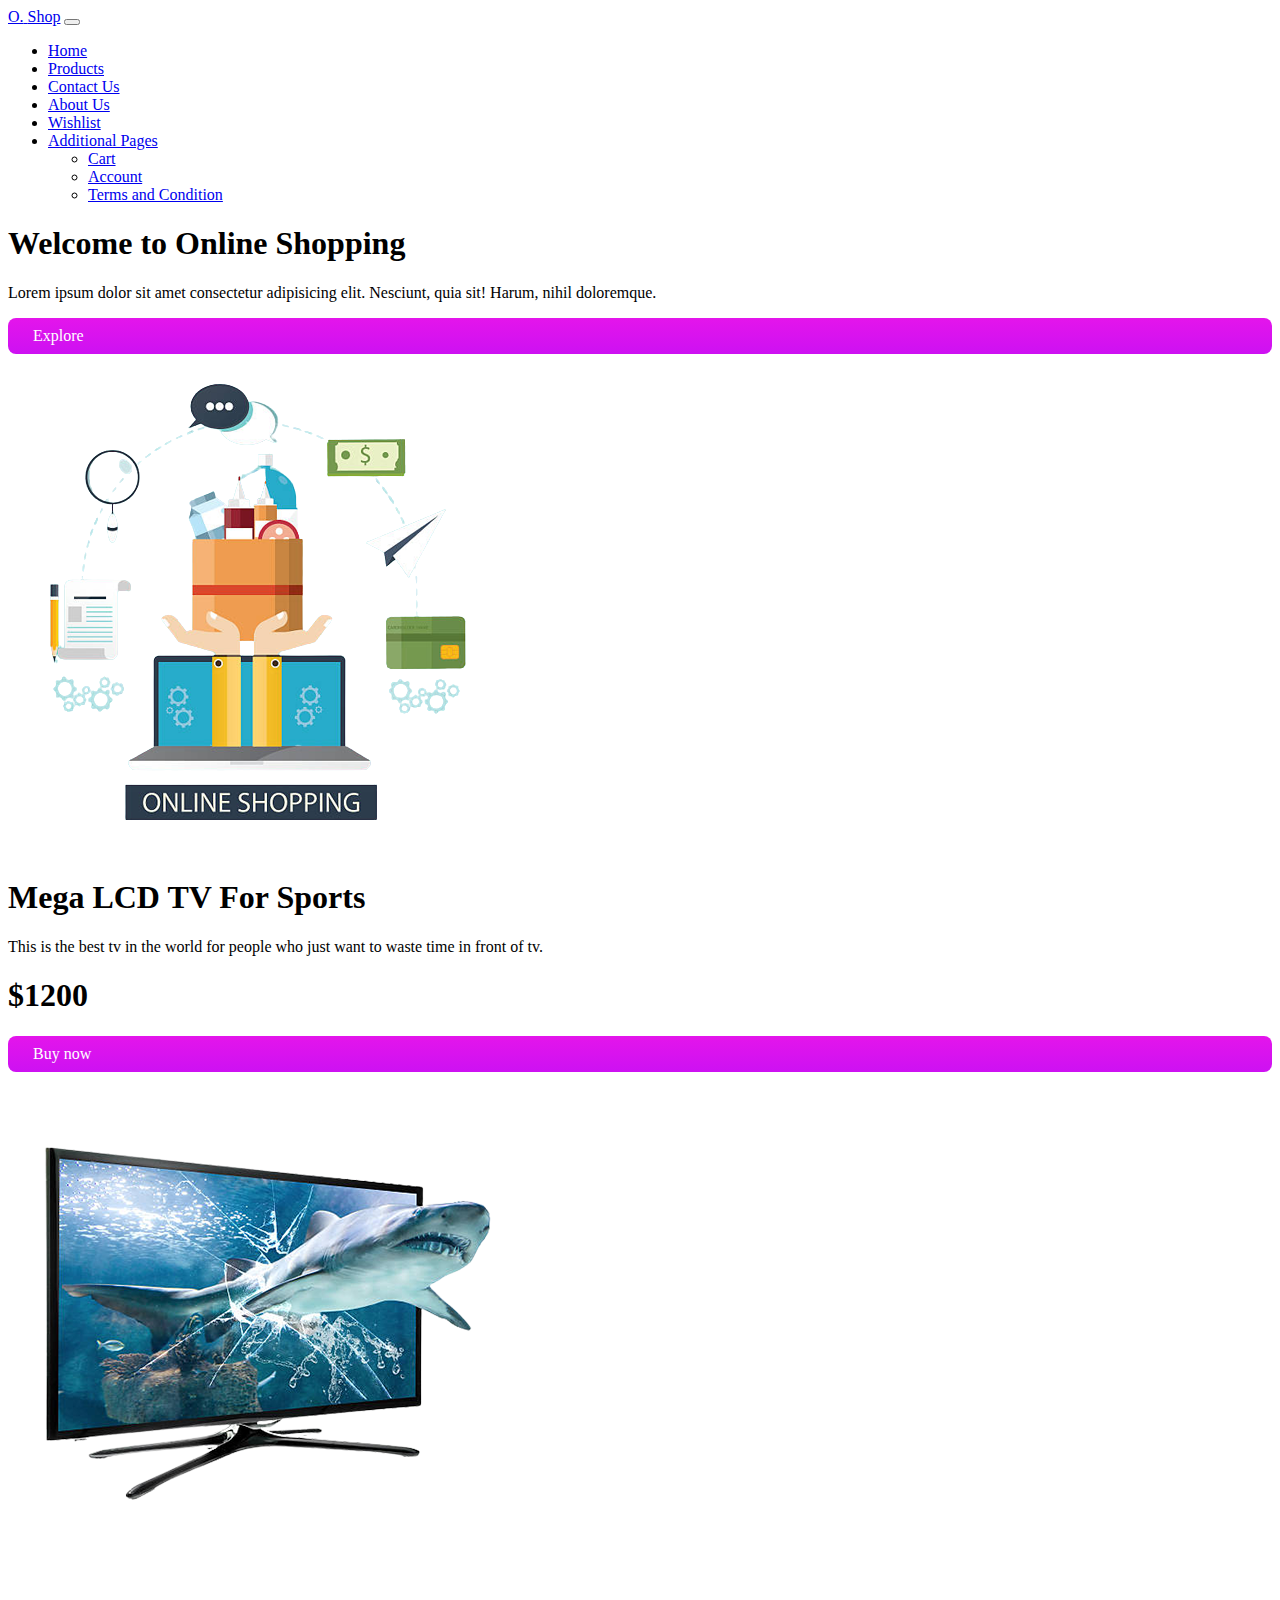
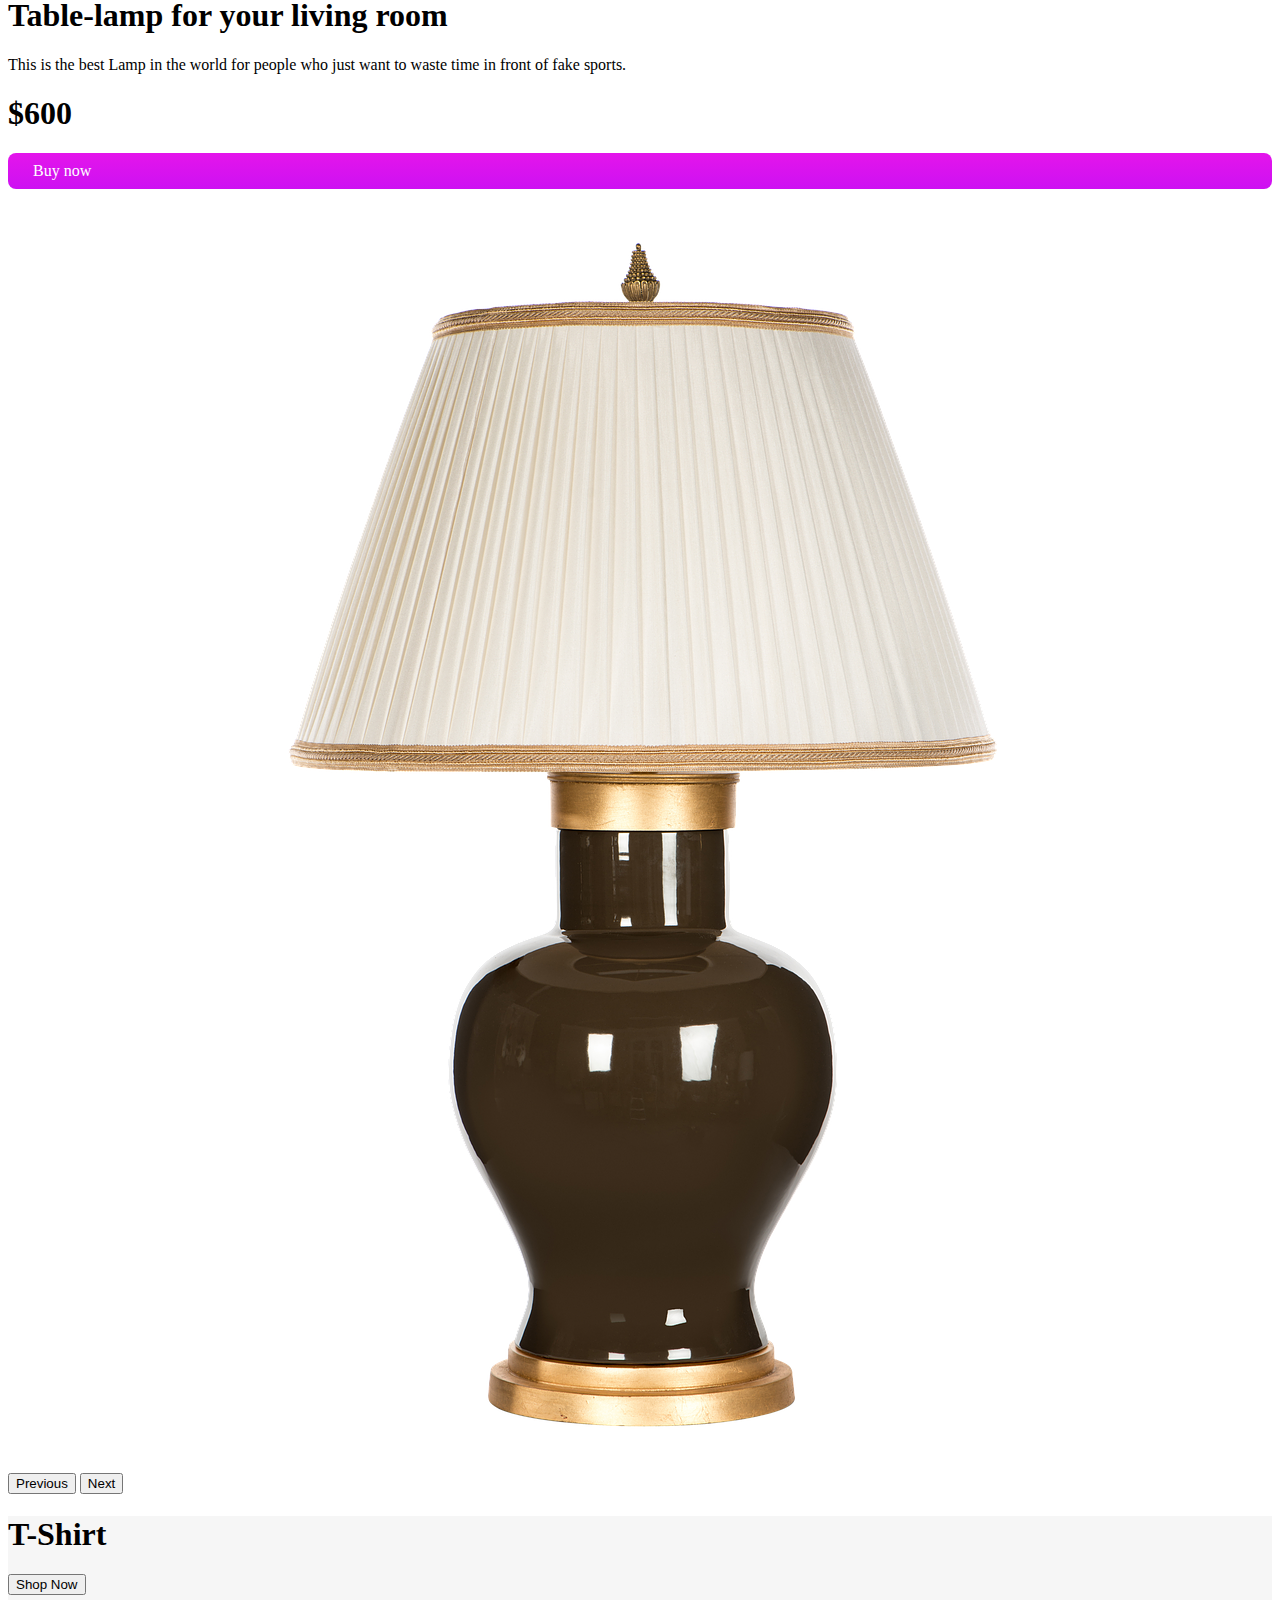
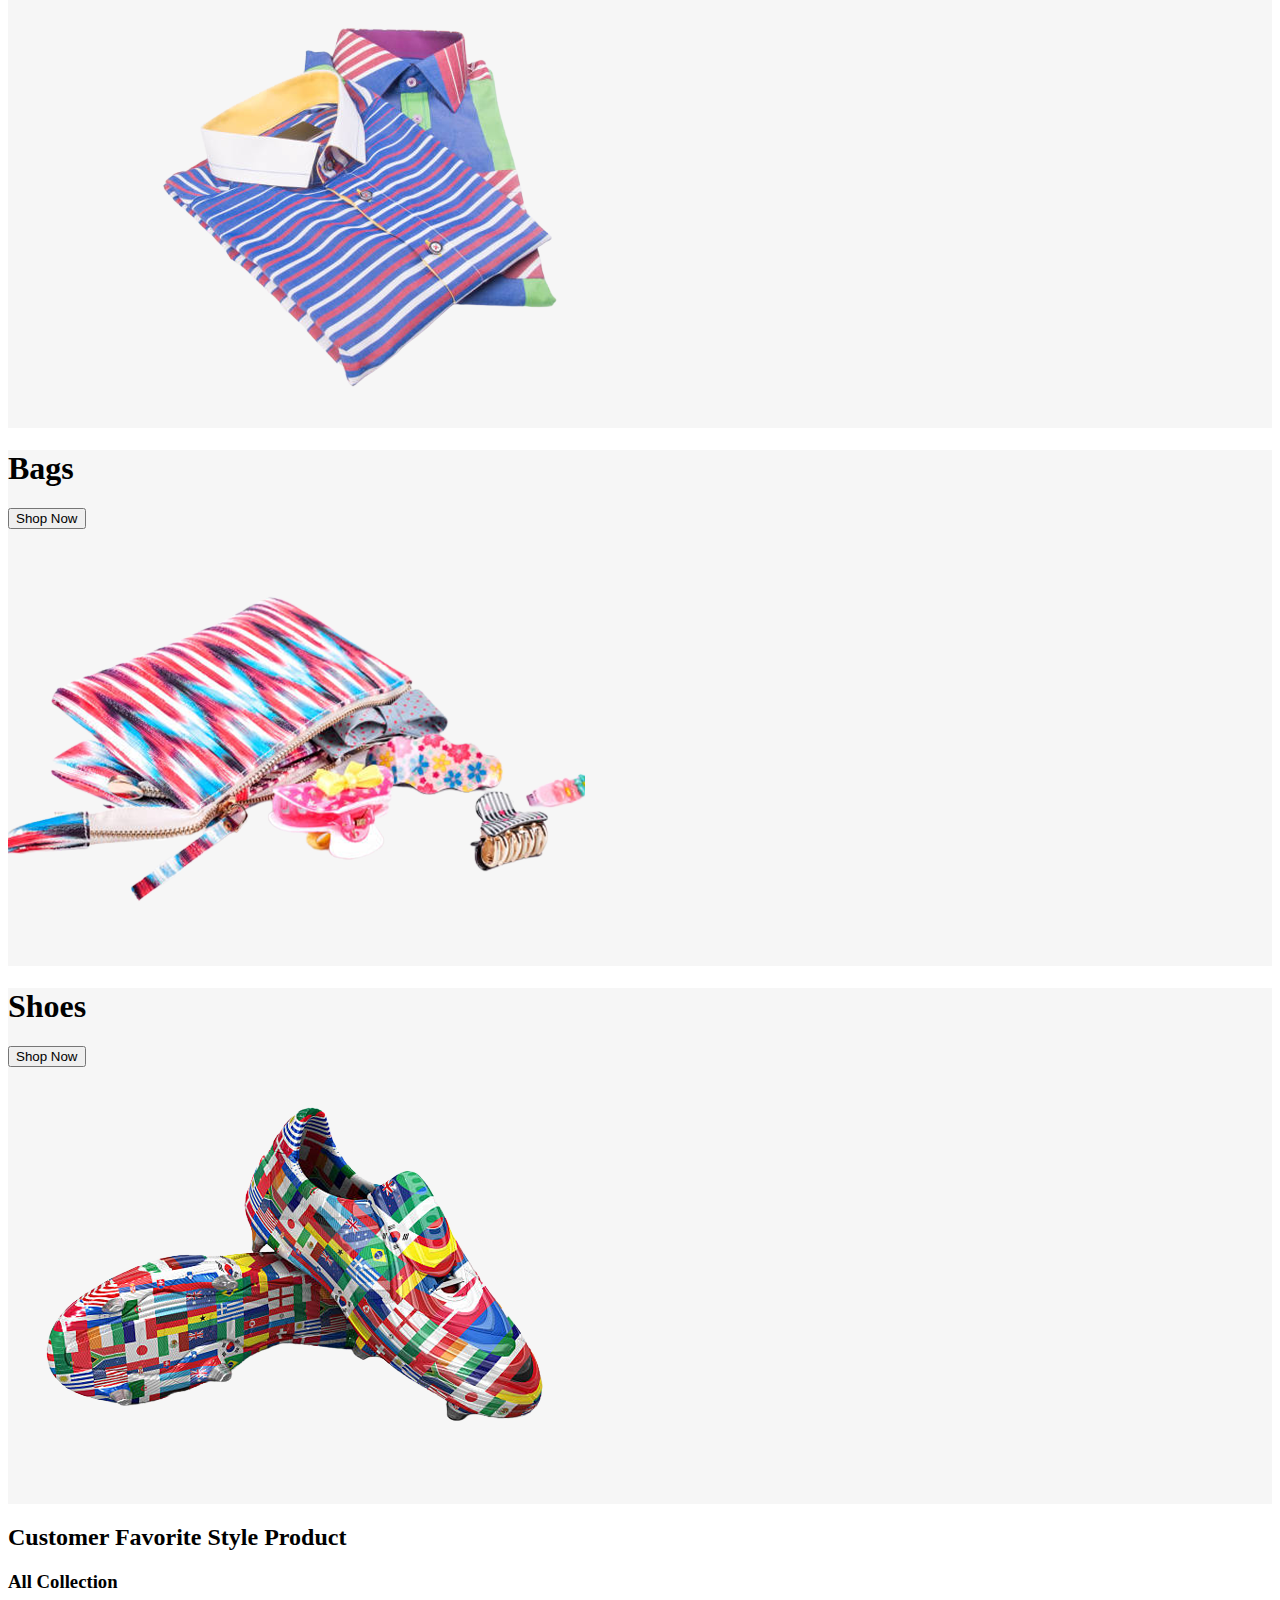
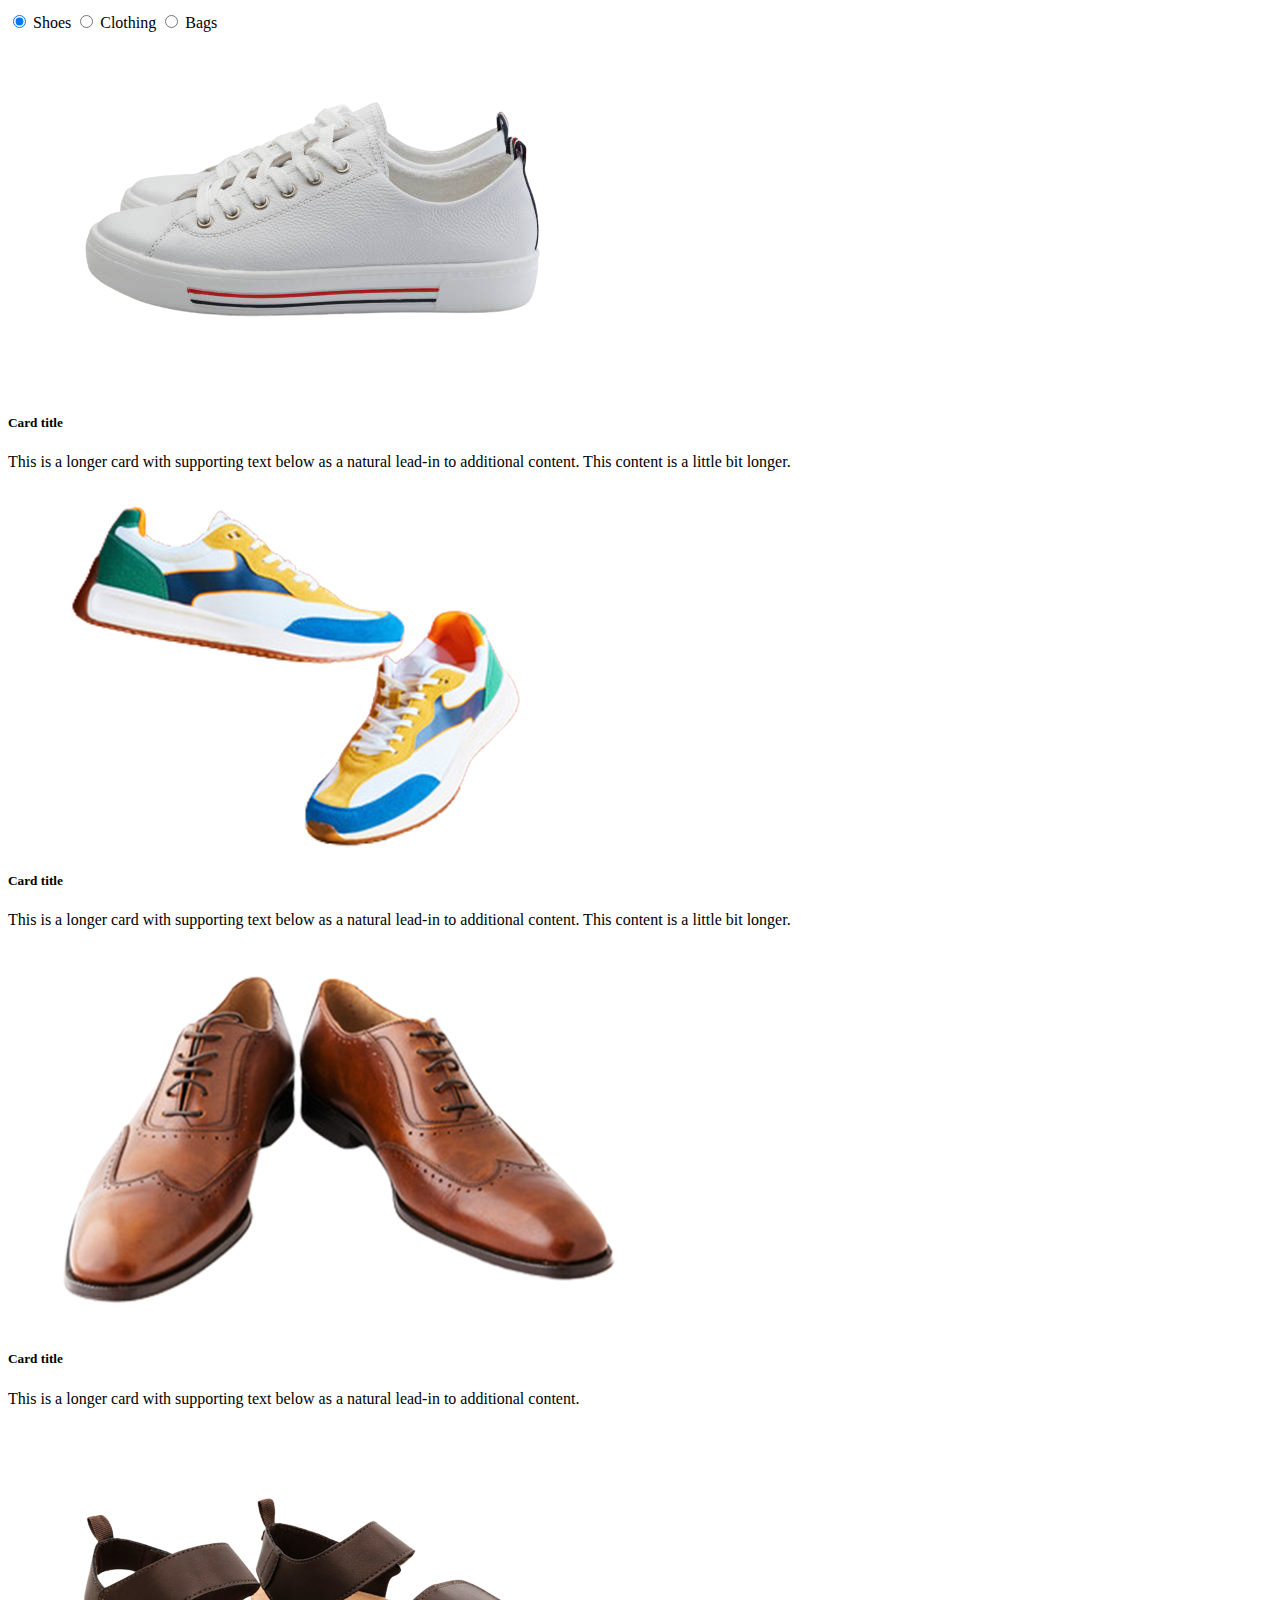
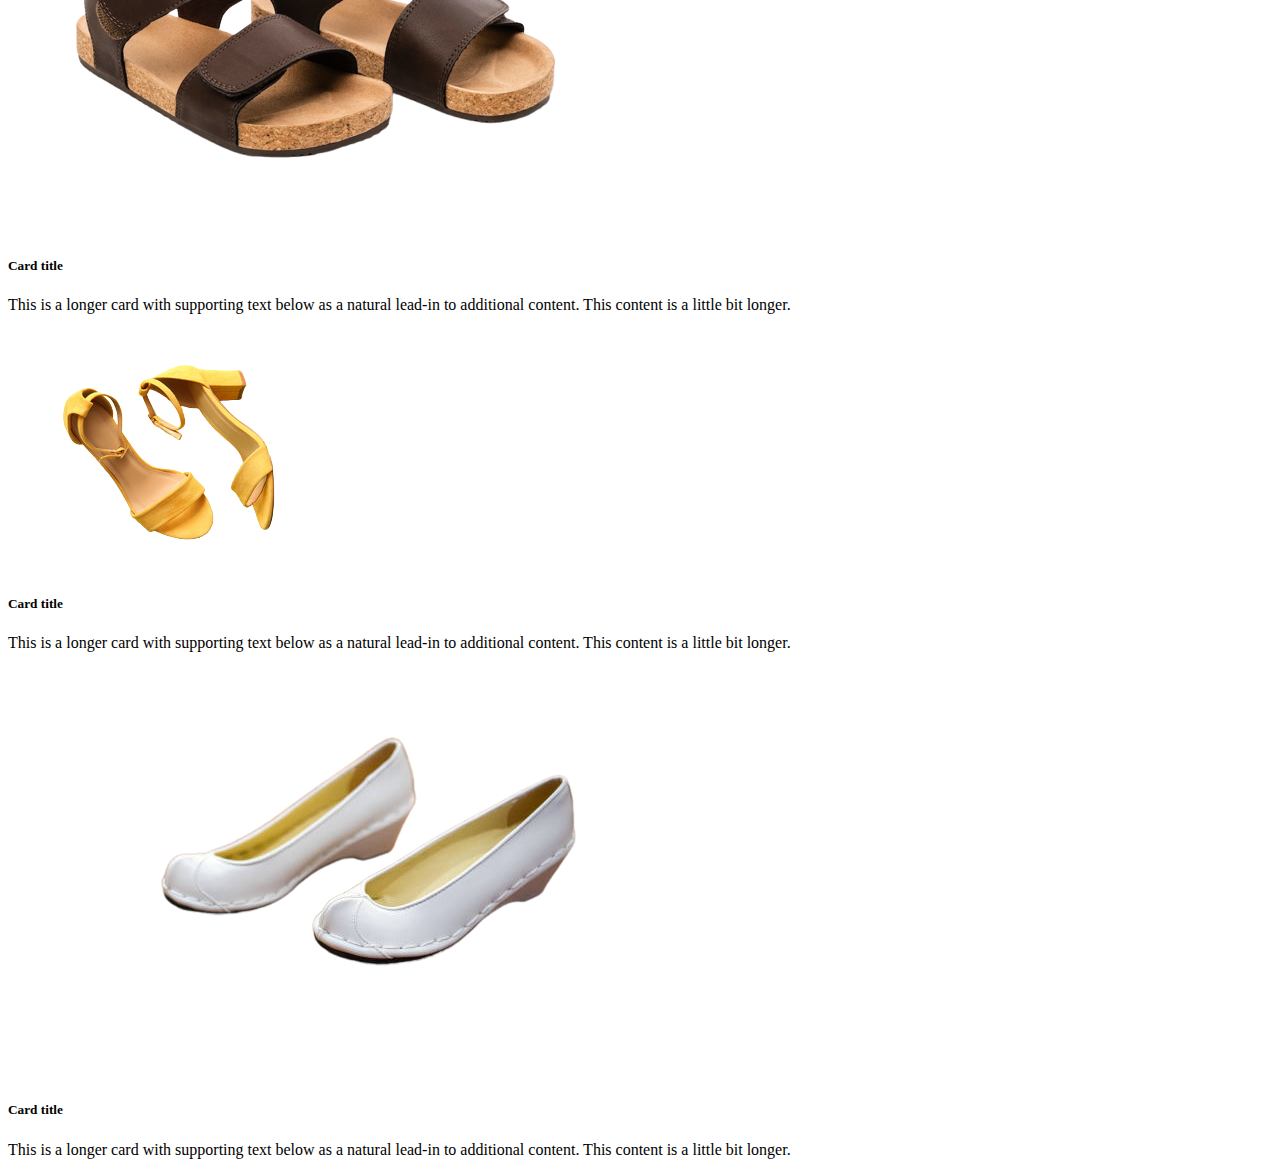
<file: index.html>
<!DOCTYPE html>
<html lang="en">
  <head>
    <meta charset="UTF-8" />
    <meta http-equiv="X-UA-Compatible" content="IE=edge" />
    <meta name="viewport" content="width=device-width, initial-scale=1.0" />
    <!-- css link -->
    <link rel="stylesheet" href="style/style.css" />
    <!-- Bootstrap css link -->
    <link
      href="https://cdn.jsdelivr.net/npm/bootstrap@5.3.0/dist/css/bootstrap.min.css"
      rel="stylesheet"
      integrity="sha384-9ndCyUaIbzAi2FUVXJi0CjmCapSmO7SnpJef0486qhLnuZ2cdeRhO02iuK6FUUVM"
      crossorigin="anonymous"
    />
    <!-- google fonts link  -->
    <link rel="preconnect" href="https://fonts.googleapis.com" />
    <link rel="preconnect" href="https://fonts.gstatic.com" crossorigin />
    <link
      href="https://fonts.googleapis.com/css2?family=Poppins:ital,wght@1,300&display=swap"
      rel="stylesheet"
    />
    <title>O. Shop</title>
  </head>
  <body>
    <!-- Header start -->

    <nav class="navbar navbar-expand-lg bg-body-tertiary">
      <div class="container">
        <a class="navbar-brand" href="#"
          ><span class="fs-1 fw-normal text-black-50">O.</span>
          <span class="fs-5 fw-bold">Shop</span></a
        >
        <button
          class="navbar-toggler"
          type="button"
          data-bs-toggle="collapse"
          data-bs-target="#navbarNavDropdown"
          aria-controls="navbarNavDropdown"
          aria-expanded="false"
          aria-label="Toggle navigation"
        >
          <span class="navbar-toggler-icon"></span>
        </button>
        <div class="collapse navbar-collapse" id="navbarNavDropdown">
          <ul class="navbar-nav nav-underline">
            <li class="nav-item">
              <a class="nav-link active" aria-current="page" href="#">Home</a>
            </li>
            <li class="nav-item">
              <a class="nav-link" href="#">Products</a>
            </li>
            <li class="nav-item">
              <a class="nav-link" href="#">Contact Us</a>
            </li>
            <li class="nav-item">
              <a class="nav-link" href="#">About Us</a>
            </li>
            <li class="nav-item">
              <a class="nav-link" href="#">Wishlist</a>
            </li>
            <li class="nav-item dropdown">
              <a
                class="nav-link dropdown-toggle"
                href="#"
                role="button"
                data-bs-toggle="dropdown"
                aria-expanded="false"
              >
                Additional Pages
              </a>
              <ul class="dropdown-menu">
                <li>
                  <a class="dropdown-item" href="#">Cart</a>
                </li>
                <li><a class="dropdown-item" href="#">Account</a></li>
                <li>
                  <a class="dropdown-item" href="#">Terms and Condition</a>
                </li>
              </ul>
            </li>
          </ul>
        </div>
      </div>
    </nav>

    <!-- image slide-->
    <section id="hero">
      <!-- image-slide -->
      <section class="container">
        <div
          id="carouselExampleControls"
          class="carousel slide"
          data-bs-ride="carousel"
        >
          <div class="carousel-inner">
            <div class="carousel-item active">
              <div
                class="row p-5 hero-bg-info bg-primary-subtle d-flex align-items-center"
              >
                <div class="col-lg-7">
                  <h1>Welcome to Online Shopping</h1>
                  <p>
                    Lorem ipsum dolor sit amet consectetur adipisicing elit.
                    Nesciunt, quia sit! Harum, nihil doloremque.
                  </p>

                  <div class="btn hero-btn-buy-now">Explore</div>
                </div>
                <div class="col-lg-5">
                  <img
                    src="images/hero-bg-removebg-preview.png"
                    class="d-block w-100"
                    alt="..."
                  />
                </div>
              </div>
            </div>
            <div class="carousel-item">
              <div
                class="row p-5 hero-bg-info bg-primary-subtle d-flex align-items-center"
              >
                <div class="col-lg-7">
                  <h1>Mega LCD TV For Sports</h1>
                  <p>
                    This is the best tv in the world for people who just want to
                    waste time in front of tv.
                  </p>
                  <h1>$1200</h1>
                  <div class="btn hero-btn-buy-now">Buy now</div>
                </div>
                <div class="col-lg-5">
                  <img src="images/tv.png" class="d-block w-100" alt="..." />
                </div>
              </div>
            </div>
            <div class="carousel-item">
              <div
                class="row p-5 hero-bg-info bg-primary-subtle d-flex align-items-center"
              >
                <div class="col-lg-7">
                  <h1>Table-lamp for your living room</h1>
                  <p>
                    This is the best Lamp in the world for people who just want
                    to waste time in front of fake sports.
                  </p>
                  <h1>$600</h1>
                  <div class="btn hero-btn-buy-now">Buy now</div>
                </div>
                <div class="col-lg-5">
                  <img
                    src="images/table-lamp-gdb9e54966_1280.png"
                    class="d-block w-100"
                    alt="..."
                  />
                </div>
              </div>
            </div>
          </div>
          <button
            class="carousel-control-prev"
            type="button"
            data-bs-target="#carouselExampleControls"
            data-bs-slide="prev"
          >
            <span class="carousel-control-prev-icon" aria-hidden="true"></span>
            <span class="visually-hidden">Previous</span>
          </button>
          <button
            class="carousel-control-next"
            type="button"
            data-bs-target="#carouselExampleControls"
            data-bs-slide="next"
          >
            <span class="carousel-control-next-icon" aria-hidden="true"></span>
            <span class="visually-hidden">Next</span>
          </button>
        </div>
      </section>
    </section>
    <!-- Header end -->
    <main>
      <!-- categories   -->
      <section id="categories">
        <div class="container my-5 cate">
          <div class="row g-2">
            <div class="col-lg-4 col-md-6">
              <div
                class="p-3 border d-flex align-items-center justify-content-between rounded-3"
                style="background-color: #f6f6f6"
              >
                <div>
                  <h1 class="">T-Shirt</h1>
                  <button type="button" class="btn btn-outline-dark">
                    Shop Now
                  </button>
                </div>
                <img class="w-50" src="images/categories/shirt.png" alt="" />
              </div>
            </div>
            <div class="col-lg-4 col-md-6">
              <div
                style="background-color: #f6f6f6"
                class="p-3 border bg-light.bg-gradient d-flex align-items-center justify-content-between rounded-3"
              >
                <div>
                  <h1 class="">Bags</h1>
                  <button type="button" class="btn btn-outline-dark">
                    Shop Now
                  </button>
                </div>

                <img class="w-50" src="images/categories/beg.png" alt="" />
              </div>
            </div>
            <div class="col-lg-4 col-md-6">
              <div
                style="background-color: #f6f6f6"
                class="p-3 border bg-light.bg-gradient d-flex align-items-center justify-content-between rounded-3"
              >
                <div>
                  <h1 class="">Shoes</h1>
                  <button type="button" class="btn btn-outline-dark">
                    Shop Now
                  </button>
                </div>
                <img class="w-50" src="images/categories/shoe.png" alt="" />
              </div>
            </div>
          </div>
        </div>
      </section>
      <!-- All collection -->
      <section class="container" id="shoes">
        <h2 class="text-center fw-bolder">Customer Favorite Style Product</h2>
        <h3 class="text-center fw-normal">All Collection</h3>
        <div class="d-flex flex-row justify-content-center">
          <div
            class="btn-group"
            role="group"
            aria-label="Basic radio toggle button group"
          >
            <input
              type="radio"
              class="btn-check"
              name="btnradio"
              id="btnradio1"
              autocomplete="off"
              checked
            />
            <label class="btn btn-outline-secondary" for="btnradio1"
              >Shoes</label
            >

            <input
              type="radio"
              class="btn-check"
              name="btnradio"
              id="btnradio2"
              autocomplete="off"
            />
            <label class="btn btn-outline-secondary" for="btnradio2"
              >Clothing</label
            >

            <input
              type="radio"
              class="btn-check"
              name="btnradio"
              id="btnradio3"
              autocomplete="off"
            />
            <label class="btn btn-outline-secondary" for="btnradio3"
              >Bags</label
            >
          </div>
        </div>

        <div class="row row-cols-1 row-cols-md-3 g-4 mt-5">
          <div class="col">
            <div class="card">
              <img
                src="images/categories/shoes/shoes-product-1.png"
                class="card-img-top"
                alt="..."
              />
              <div class="card-body">
                <h5 class="card-title">Card title</h5>
                <p class="card-text">
                  This is a longer card with supporting text below as a natural
                  lead-in to additional content. This content is a little bit
                  longer.
                </p>
              </div>
            </div>
          </div>
          <div class="col">
            <div class="card">
              <img
                src="images/categories/shoes/shoes-product-6.png"
                class="card-img-top"
                alt="..."
              />
              <div class="card-body">
                <h5 class="card-title">Card title</h5>
                <p class="card-text">
                  This is a longer card with supporting text below as a natural
                  lead-in to additional content. This content is a little bit
                  longer.
                </p>
              </div>
            </div>
          </div>
          <div class="col">
            <div class="card">
              <img
                src="images/categories/shoes/shoes-product-5.png"
                class="card-img-top"
                alt="..."
              />
              <div class="card-body">
                <h5 class="card-title">Card title</h5>
                <p class="card-text">
                  This is a longer card with supporting text below as a natural
                  lead-in to additional content.
                </p>
              </div>
            </div>
          </div>
          <div class="col">
            <div class="card">
              <img
                src="images/categories/shoes/shoes-product-4.png"
                class="card-img-top"
                alt="..."
              />
              <div class="card-body">
                <h5 class="card-title">Card title</h5>
                <p class="card-text">
                  This is a longer card with supporting text below as a natural
                  lead-in to additional content. This content is a little bit
                  longer.
                </p>
              </div>
            </div>
          </div>
          <div class="col">
            <div class="card">
              <img
                src="images/categories/shoes/shoes-product-3.png"
                class="card-img-top"
                alt="..."
              />
              <div class="card-body">
                <h5 class="card-title">Card title</h5>
                <p class="card-text">
                  This is a longer card with supporting text below as a natural
                  lead-in to additional content. This content is a little bit
                  longer.
                </p>
              </div>
            </div>
          </div>
          <div class="col">
            <div class="card">
              <img
                src="images/categories/shoes/shoes-product-2.png"
                class="card-img-top"
                alt="..."
              />
              <div class="card-body">
                <h5 class="card-title">Card title</h5>
                <p class="card-text">
                  This is a longer card with supporting text below as a natural
                  lead-in to additional content. This content is a little bit
                  longer.
                </p>
              </div>
            </div>
          </div>
        </div>
      </section>
    </main>

    <!-- bootstrap js link -->
    <script
      src="https://cdn.jsdelivr.net/npm/bootstrap@5.3.0/dist/js/bootstrap.bundle.min.js"
      integrity="sha384-geWF76RCwLtnZ8qwWowPQNguL3RmwHVBC9FhGdlKrxdiJJigb/j/68SIy3Te4Bkz"
      crossorigin="anonymous"
    ></script>
  </body>
</html>
</file>
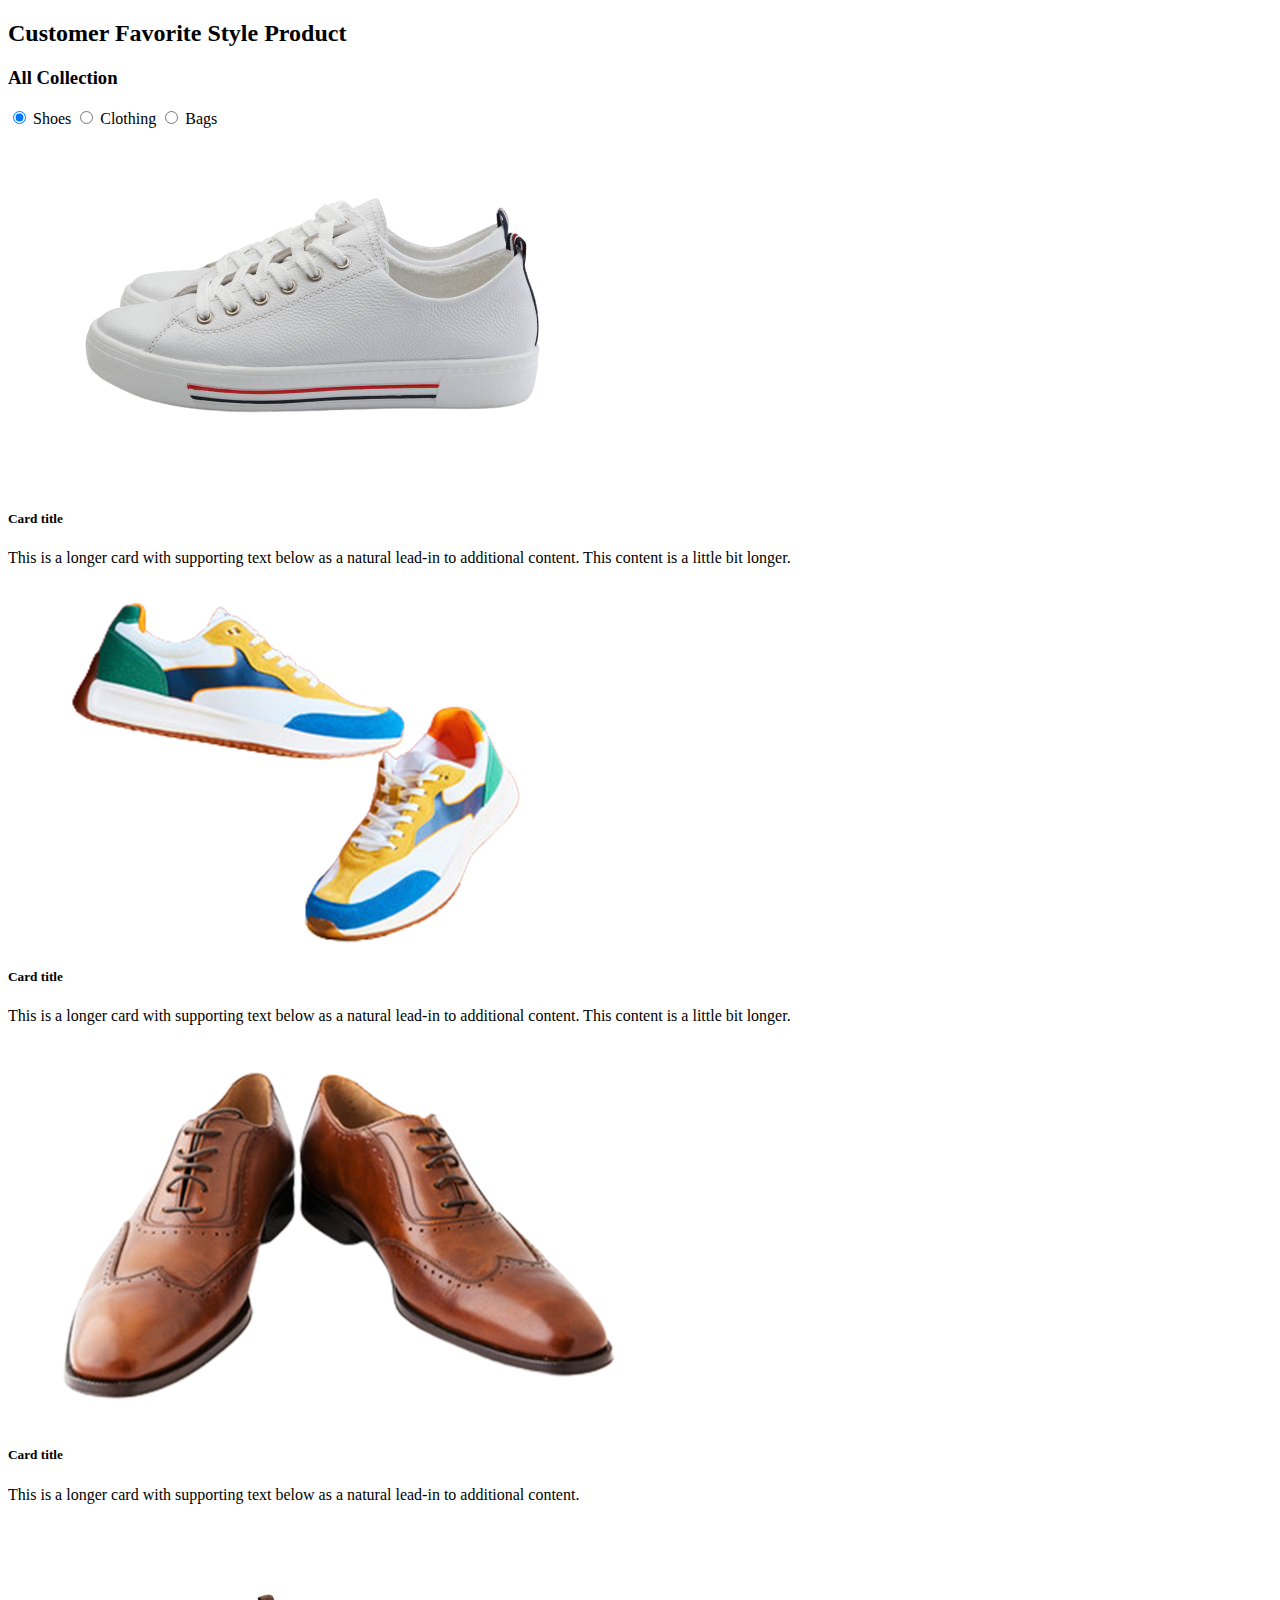
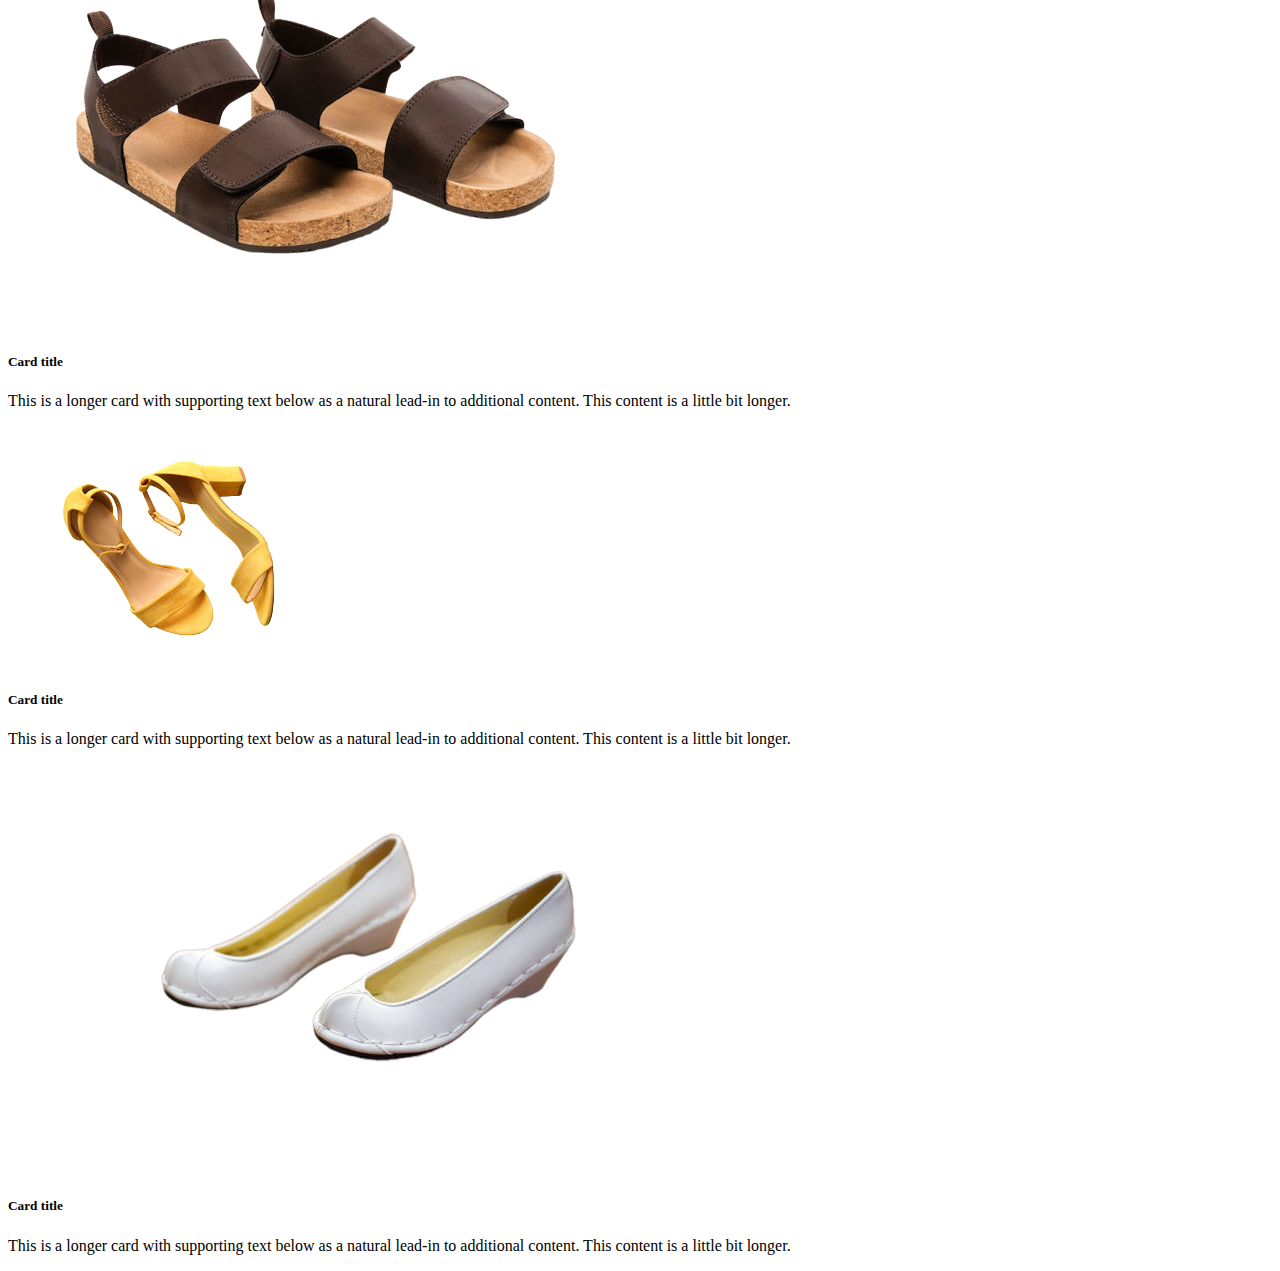
<file: products.html>
<!DOCTYPE html>
<html lang="en">
  <head>
    <meta charset="UTF-8" />
    <meta name="viewport" content="width=device-width, initial-scale=1.0" />
    <title>Products</title>
    <!-- Bootstrap css link -->
    <link
      href="https://cdn.jsdelivr.net/npm/bootstrap@5.3.0/dist/css/bootstrap.min.css"
      rel="stylesheet"
      integrity="sha384-9ndCyUaIbzAi2FUVXJi0CjmCapSmO7SnpJef0486qhLnuZ2cdeRhO02iuK6FUUVM"
      crossorigin="anonymous"
    />
    <!-- google fonts link -->
    <link
      href="https://fonts.googleapis.com/css2?family=Poppins:ital,wght@1,300&display=swap"
      rel="stylesheet"
    />
  </head>
  <body>
    <h2 class="text-center fw-bolder">Customer Favorite Style Product</h2>
    <h3 class="text-center fw-normal">All Collection</h3>
    <div class="d-flex flex-row justify-content-center">
      <div
        class="btn-group"
        role="group"
        aria-label="Basic radio toggle button group"
      >
        <input
          type="radio"
          class="btn-check"
          name="btnradio"
          id="btnradio1"
          autocomplete="off"
          checked
        />
        <label class="btn btn-outline-secondary" for="btnradio1">Shoes</label>

        <input
          type="radio"
          class="btn-check"
          name="btnradio"
          id="btnradio2"
          autocomplete="off"
        />
        <label class="btn btn-outline-secondary" for="btnradio2"
          >Clothing</label
        >

        <input
          type="radio"
          class="btn-check"
          name="btnradio"
          id="btnradio3"
          autocomplete="off"
        />
        <label class="btn btn-outline-secondary" for="btnradio3">Bags</label>
      </div>
    </div>

    <div class="row row-cols-1 row-cols-md-3 g-4 mt-5">
      <div class="col">
        <div class="card">
          <img
            src="images/categories/shoes/shoes-product-1.png"
            class="card-img-top"
            alt="..."
          />
          <div class="card-body">
            <h5 class="card-title">Card title</h5>
            <p class="card-text">
              This is a longer card with supporting text below as a natural
              lead-in to additional content. This content is a little bit
              longer.
            </p>
          </div>
        </div>
      </div>
      <div class="col">
        <div class="card">
          <img
            src="images/categories/shoes/shoes-product-6.png"
            class="card-img-top"
            alt="..."
          />
          <div class="card-body">
            <h5 class="card-title">Card title</h5>
            <p class="card-text">
              This is a longer card with supporting text below as a natural
              lead-in to additional content. This content is a little bit
              longer.
            </p>
          </div>
        </div>
      </div>
      <div class="col">
        <div class="card">
          <img
            src="images/categories/shoes/shoes-product-5.png"
            class="card-img-top"
            alt="..."
          />
          <div class="card-body">
            <h5 class="card-title">Card title</h5>
            <p class="card-text">
              This is a longer card with supporting text below as a natural
              lead-in to additional content.
            </p>
          </div>
        </div>
      </div>
      <div class="col">
        <div class="card">
          <img
            src="images/categories/shoes/shoes-product-4.png"
            class="card-img-top"
            alt="..."
          />
          <div class="card-body">
            <h5 class="card-title">Card title</h5>
            <p class="card-text">
              This is a longer card with supporting text below as a natural
              lead-in to additional content. This content is a little bit
              longer.
            </p>
          </div>
        </div>
      </div>
      <div class="col">
        <div class="card">
          <img
            src="images/categories/shoes/shoes-product-3.png"
            class="card-img-top"
            alt="..."
          />
          <div class="card-body">
            <h5 class="card-title">Card title</h5>
            <p class="card-text">
              This is a longer card with supporting text below as a natural
              lead-in to additional content. This content is a little bit
              longer.
            </p>
          </div>
        </div>
      </div>
      <div class="col">
        <div class="card">
          <img
            src="images/categories/shoes/shoes-product-2.png"
            class="card-img-top"
            alt="..."
          />
          <div class="card-body">
            <h5 class="card-title">Card title</h5>
            <p class="card-text">
              This is a longer card with supporting text below as a natural
              lead-in to additional content. This content is a little bit
              longer.
            </p>
          </div>
        </div>
      </div>
    </div>

    <script src="/index.js"></script>
  </body>
</html>
</file>
<file: style/style.css>
.hero-btn-buy-now {
  background-image: linear-gradient(to bottom, #e415eb 0%, #cd11f2 100%);
  color: rgb(255, 255, 255);
  border: none;
  border-radius: 8px;
  padding: 9px 25px;
}

#social-icon {
  background-color: transparent;
  cursor: pointer;
  color: rgb(83, 83, 170);
}

#social-icon:hover {
  background-color: rgb(67, 104, 214);
  transition: all 0.5s;
}
</file>
